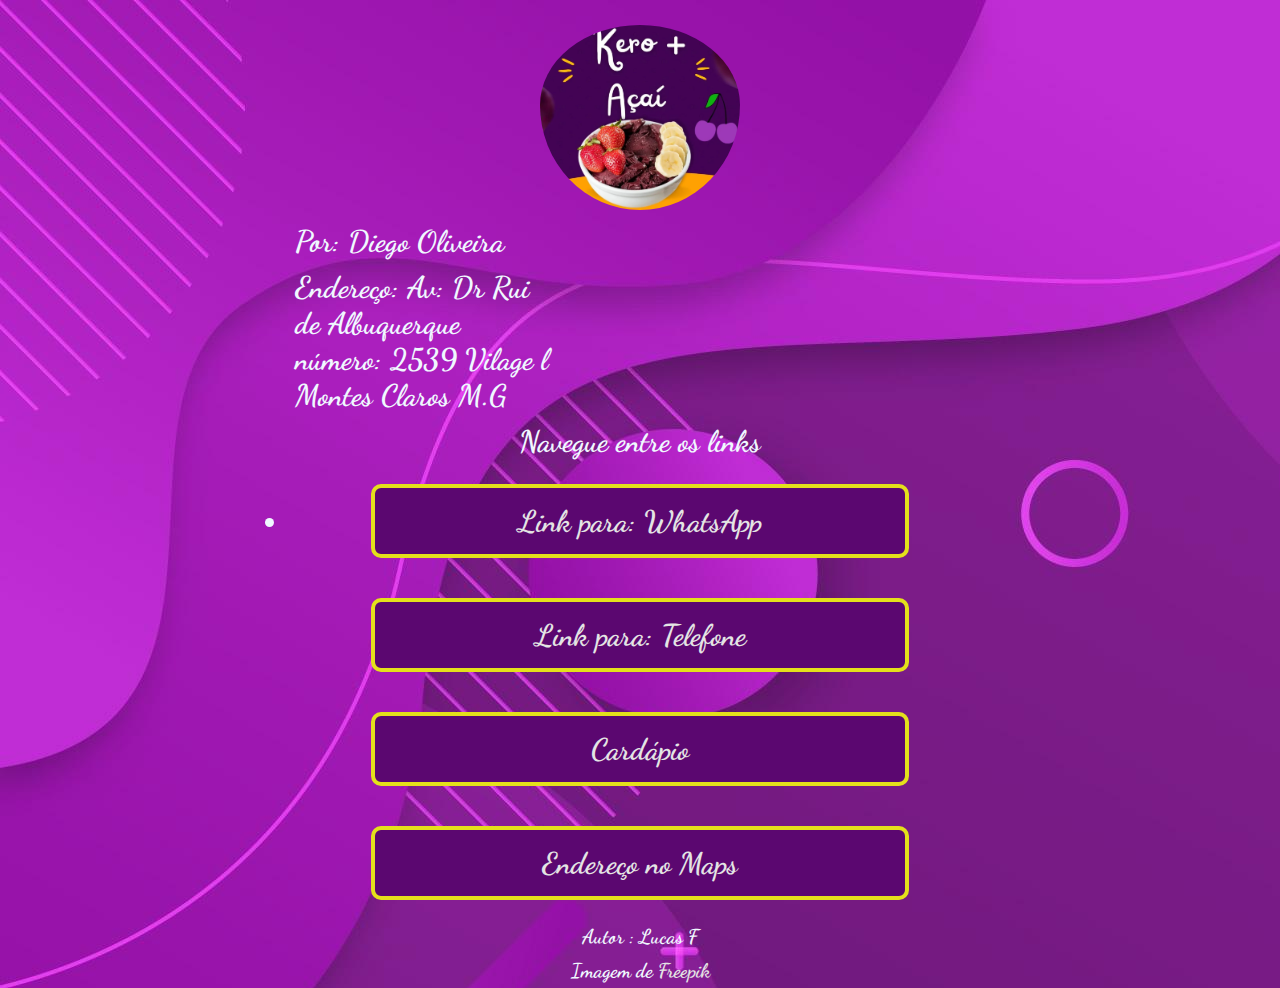
<file: index.html>
<!DOCTYPE html>
<html lang="pt-br">
<head>
    <meta name="author" content="Lucas F. C.">
    <meta charset="UTF-8">
    <meta http-equiv="X-UA-Compatible" content="IE=edge">
    <meta name="viewport" content="width=device-width, initial-scale=1.0">
    <link rel="stylesheet" href="style/style.css">
    <link rel="icon" type="image/webp" href="img/perfil.webp" border-radius: 30px;>
    <title>Kero + Açai :D</title>
    <link rel="preconnect" href="https://fonts.googleapis.com">
    <link rel="preconnect" href="https://fonts.gstatic.com" crossorigin>
    <link href="https://fonts.googleapis.com/css2?family=Dancing+Script&display=swap" rel="stylesheet">
</head>
<body class="negrito estreito">
    <header class="">
        <img class="imgPerfil" src="img/perfil.webp" alt="300">
        <div id="textoHeader">
            <h1 cass="titulo inicial negrito"></h1>
            <p>Por: Diego Oliveira</p>
            <p class="endereco negrito">Endereço: Av: Dr Rui <br>de Albuquerque  <br> número: 2539 Vilage l<br>
                Montes Claros M.G</p>
        </div>
    </header>
    <nav>
        <p>Navegue entre os links</p>
    </nav>
    <section>
        <li class="grupoBotoes">
            <ul><p class="botoes"><a  href="">Link para: WhatsApp</a></p></ul>
            <ul><p class="botoes"><a  href="tel:38991635055">Link para: Telefone</a> </p></ul>
            <ul><p class="botoes"><a  href="./cardapio.html">Cardápio</a></p></ul>
            <ul><p class="botoes"><a  href="https://goo.gl/maps/gpVXdPZf2QjwcNEA6">Endereço no Maps</a></p></ul>
        </li>
        </section>
    <footer>
        <p>Autor : Lucas F</p>
        <p>Imagem de <a href="https://br.freepik.com/vetores-gratis/estilo-de-quadrinhos-com-fundo-violeta-escuro_12078746.htm#query=acai&position=13&from_view=keyword">Freepik</a></p>
        
        
    </footer>
    
</body>
</html>
</file>
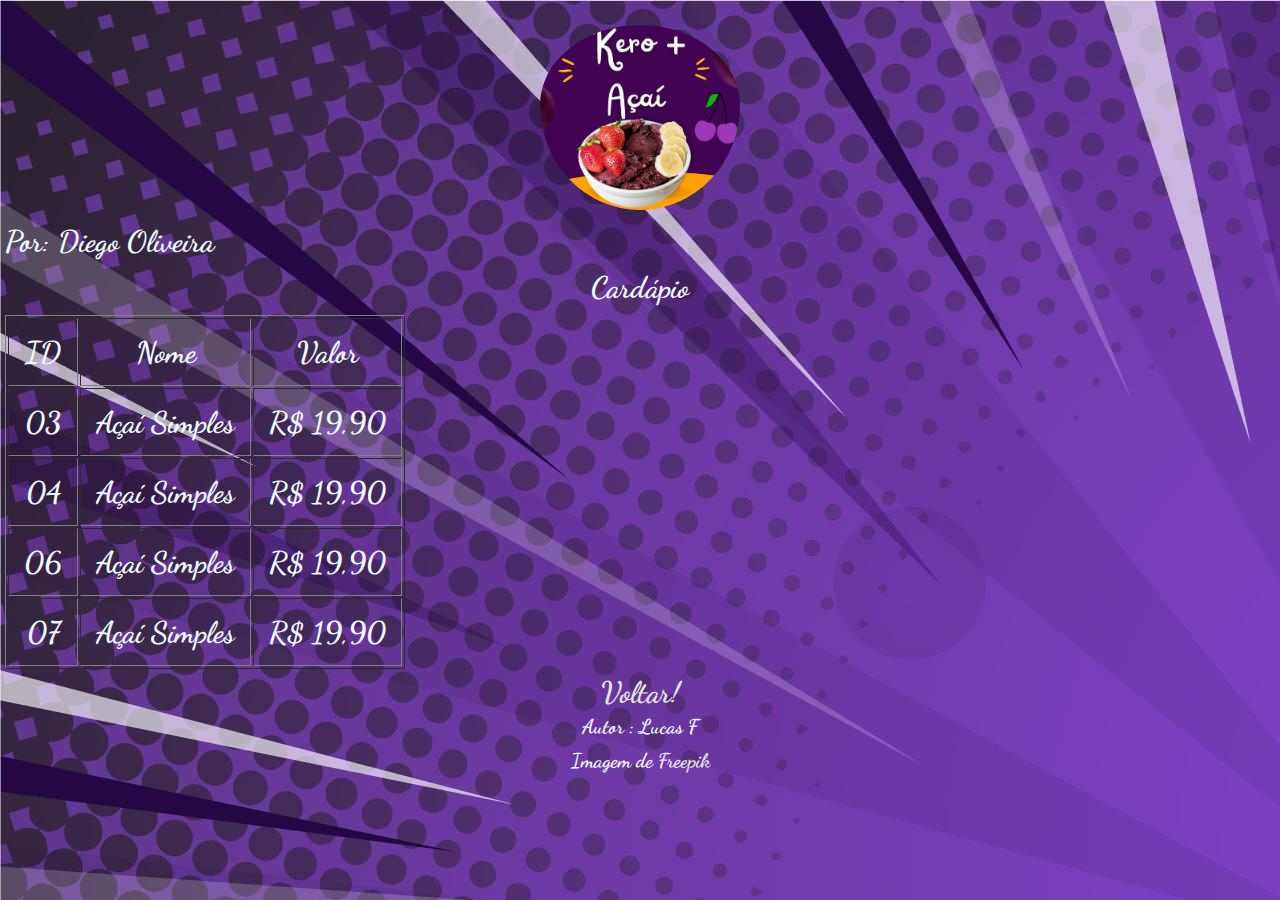
<file: cardapio.html>
<!DOCTYPE html>
<html lang="pt-br">
<head>
    <meta name="author" content="Lucas F. C.">
    <meta charset="UTF-8">
    <meta http-equiv="X-UA-Compatible" content="IE=edge">
    <meta name="viewport" content="width=device-width, initial-scale=1.0">
    <link rel="stylesheet" href="style/style2.css">
    <link rel="icon" type="image/webp" href="img/perfil.webp" border-radius: 30px;>
    <title>Kero + Açai :D</title>
    <link rel="preconnect" href="https://fonts.googleapis.com">
    <link rel="preconnect" href="https://fonts.gstatic.com" crossorigin>
    <link href="https://fonts.googleapis.com/css2?family=Dancing+Script&display=swap" rel="stylesheet">
</head>
<body class="negrito">

    <header>
        <img class="imgPerfil" src="img/perfil.webp" alt="300">
        <h1 cass="titulo inicial negrito"></h1>
        <p>Por: Diego Oliveira</p>

    </header>
    <nav>
        <p>Cardápio</p>
    </nav>
    <section>
        <table border="01">
            <thead>
                <tr>
                    <td>ID</td>
                    <td>Nome </td>
                    <td>Valor</td>
               </tr>
            </thead>
            <tbody>
                <tr>
                    <td>03</td>
                    <td>Açaí Simples</td>
                    <td>R$ 19,90</td>
                </tr>
                <tr>
                    <td>04</td>
                    <td>Açaí Simples</td>
                    <td>R$ 19,90</td>
                </tr>
                <tr>
                    <td>06</td>
                    <td>Açaí Simples</td>
                    <td>R$ 19,90</td>
                </tr>
                <tr>
                    <td>07</td>
                    <td>Açaí Simples</td>
                    <td>R$ 19,90</td>
                </tr>


            </tbody>

        </table>
        <a href="./index.html">Voltar!</a>
        </section>
    <footer>
        <p>Autor : Lucas F</p>
        <p>Imagem de <a href="https://br.freepik.com/vetores-gratis/estilo-de-quadrinhos-com-fundo-violeta-escuro_12078746.htm#query=acai&position=13&from_view=keyword">Freepik</a></p>
        
        
    </footer>
    
</body>
</html>
</file>
<file: style/style.css>
* {
    margin: 0;
    padding: 0;
}

.imgPerfil{
    padding-top: 25px;
    border-radius: 50%;
    max-width: 200px;
    max-height: 200px;
    width: auto;
    height: auto;
    
}
body{
    font-family: 'Dancing Script', cursive;

    background-image: url('../img/back2.jpg'); 
    background-repeat: no-repeat;

    align-items: center;
    text-align: center;
    color: aliceblue;

    font-size: 30px;

    justify-content: center;
    align-items: center;
    width:100%;
    height:280px;
    margin:auto;

}
header p{
    
    text-align: left;
    font-size: 30px;
}

.estreito{
    width: 700px;
}

.grupoBotoes{
    background-color: rgba(rgba(197, 66, 180, 0.274), rgba(124, 0, 128, 0.548), blue, alpha);
    

}
p{
    padding: 5px;
}
.botoes{
    font-family: 'Dancing Script', cursive;
    display: block;
    display: inline-block;
    background-color: rgb(91, 7, 112);
    border-radius: 10px;
    border: solid 4px rgb(228, 224, 27);

    padding: 15px;
    width: 500px;
    margin: 20px;

}
.grupoBotoes p:hover{

    background-color: rgb(168, 92, 187);
    border-radius: 10px 50px;
    color: black;
    transition: 400ms;
    list-style: none;

}
 a {
    color: #e4e4e4;
    text-decoration: none;
  }
  .negrito {
    font-weight: bold;
   }
footer p {
    font-size: 20px;
}
table{
    margin: 5px;
    
}
td{
    padding: 15px;
}
@media screen and (max-width: 778px){
    .imgPerfil{ 
        margin: 10px;

    }

    header{

        display: inline-flex;
        justify-content: space-evenly;
  
    }

    body{
        font-size: 20px;
    }
    #textoHeader{
        padding-top: 25px;
        font-size: 10px;
    }
    .estreito{
        width: 100%;
    }
    .botoes{
        width: 80%;
    }
}
</file>
<file: style/style2.css>
* {
    margin: 0;
    padding: 0;
}

.imgPerfil{
    padding-top: 25px;
    border-radius: 50%;
    max-width: 200px;
    max-height: 200px;
    width: auto;
    height: auto;
    
}

body{
    font-family: 'Dancing Script', cursive;

    background-image: url('../img/back.jpg'); 
    background-repeat: no-repeat;

    align-items: center;
    text-align: center;
    color: aliceblue;

    font-size: 30px;

    justify-content: center;
    align-items: center;
    width:100%;
    height:280px;
    margin:auto;

}
header p{
    
    text-align: left;
    font-size: 30px;
}

.estreito{
    width: 700px;
}

.grupoBotoes{
    background-color: rgba(rgba(197, 66, 180, 0.274), rgba(124, 0, 128, 0.548), blue, alpha);
    

}
p{
    padding: 5px;
}
.botoes{
    font-family: 'Dancing Script', cursive;
    display: block;
    display: inline-block;
    background-color: rgb(91, 7, 112);
    border-radius: 10px;
    border: solid 4px rgb(228, 224, 27);

    padding: 15px;
    width: 500px;
    margin: 20px;

}
.grupoBotoes p:hover{

    background-color: rgb(168, 92, 187);
    border-radius: 10px 50px;
    color: black;
    transition: 400ms;
    list-style: none;

}
 a {
    color: #e4e4e4;
    text-decoration: none;
  }
  .negrito {
    font-weight: bold;
   }
footer p {
    font-size: 20px;
}
table{
    margin: 5px;
    
}
td{
    padding: 15px;
}
@media screen and (max-width: 778px){
    .imgPerfil{ 
        margin: 10px;

    }
    #textoHeader{
        padding-top: 25px;
        font-size: 10px;
    }
    header{

        display: inline-flex;
        justify-content: space-evenly;
    }
    body{
        font-size: 20px;
    }
    .estreito{
        width: 100%;
    }
    .botoes{
        width: 80%;
    }
}
</file>
